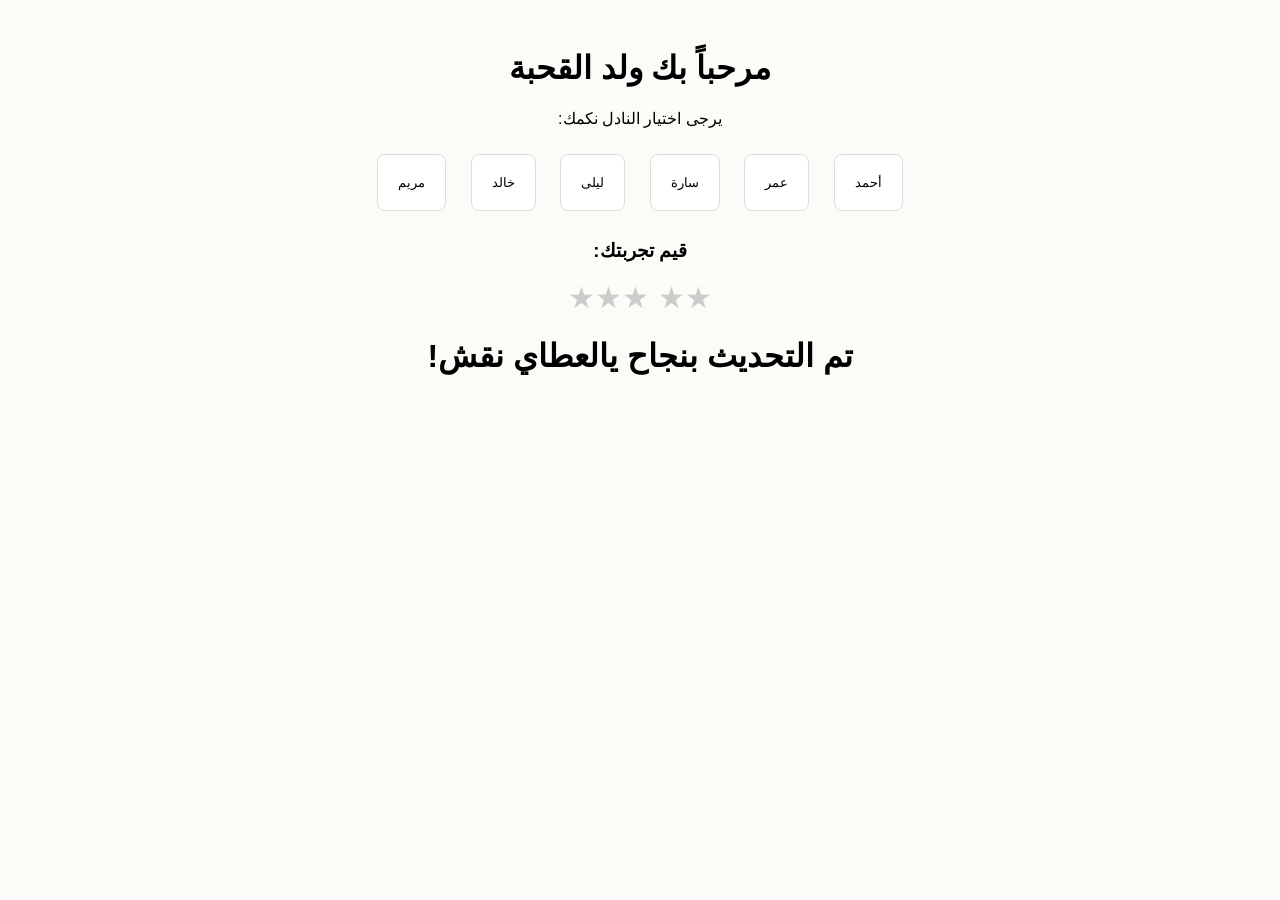
<file: index.html>
<!DOCTYPE html>
<html lang="ar" dir="rtl">
<head>
    <meta charset="UTF-8">
    <title>GAIA - لوحة التقييم</title>
    <style>
        body { font-family: 'Arial', sans-serif; background-color: #fdfbf7; text-align: center; padding: 20px; }
        .waiter-btn { background: #fff; border: 1px solid #ddd; padding: 20px; margin: 10px; cursor: pointer; border-radius: 8px; transition: 0.3s; }
        .waiter-btn:hover, .waiter-btn.selected { background: #e0d8c3; border-color: #c0b090; }
        .stars { font-size: 30px; cursor: pointer; color: #ccc; }
        .stars span.active { color: #ffcc00; }
    </style>
</head>
<body>
    <h1>مرحباً بك ولد القحبة</h1>
    <p>يرجى اختيار النادل نكمك:</p>
    <div id="waiters">
        <!-- أزرار النوادل -->
        <button class="waiter-btn" onclick="selectWaiter(this)">أحمد</button>
        <button class="waiter-btn" onclick="selectWaiter(this)">عمر</button>
        <button class="waiter-btn" onclick="selectWaiter(this)">سارة</button>
        <button class="waiter-btn" onclick="selectWaiter(this)">ليلى</button>
        <button class="waiter-btn" onclick="selectWaiter(this)">خالد</button>
        <button class="waiter-btn" onclick="selectWaiter(this)">مريم</button>
    </div>
    <h3>قيم تجربتك:</h3>
    <div class="stars" id="star-rating">
        <span onclick="rate(1)">★</span><span onclick="rate(2)">★</span>
        <span onclick="rate(3)">★</span><span onclick="rate(4)">★</span><span onclick="rate(5)">★</span>
    </div>

    <script>
        function selectWaiter(btn) {
            document.querySelectorAll('.waiter-btn').forEach(b => b.classList.remove('selected'));
            btn.classList.add('selected');
        }
        function rate(stars) {
            let spans = document.querySelectorAll('#star-rating span');
            spans.forEach((s, i) => s.classList.toggle('active', i < stars));
        }
    </script>
    <h1>تم التحديث بنجاح يالعطاي نقش!</h1>
</body>
</html>
</file>
